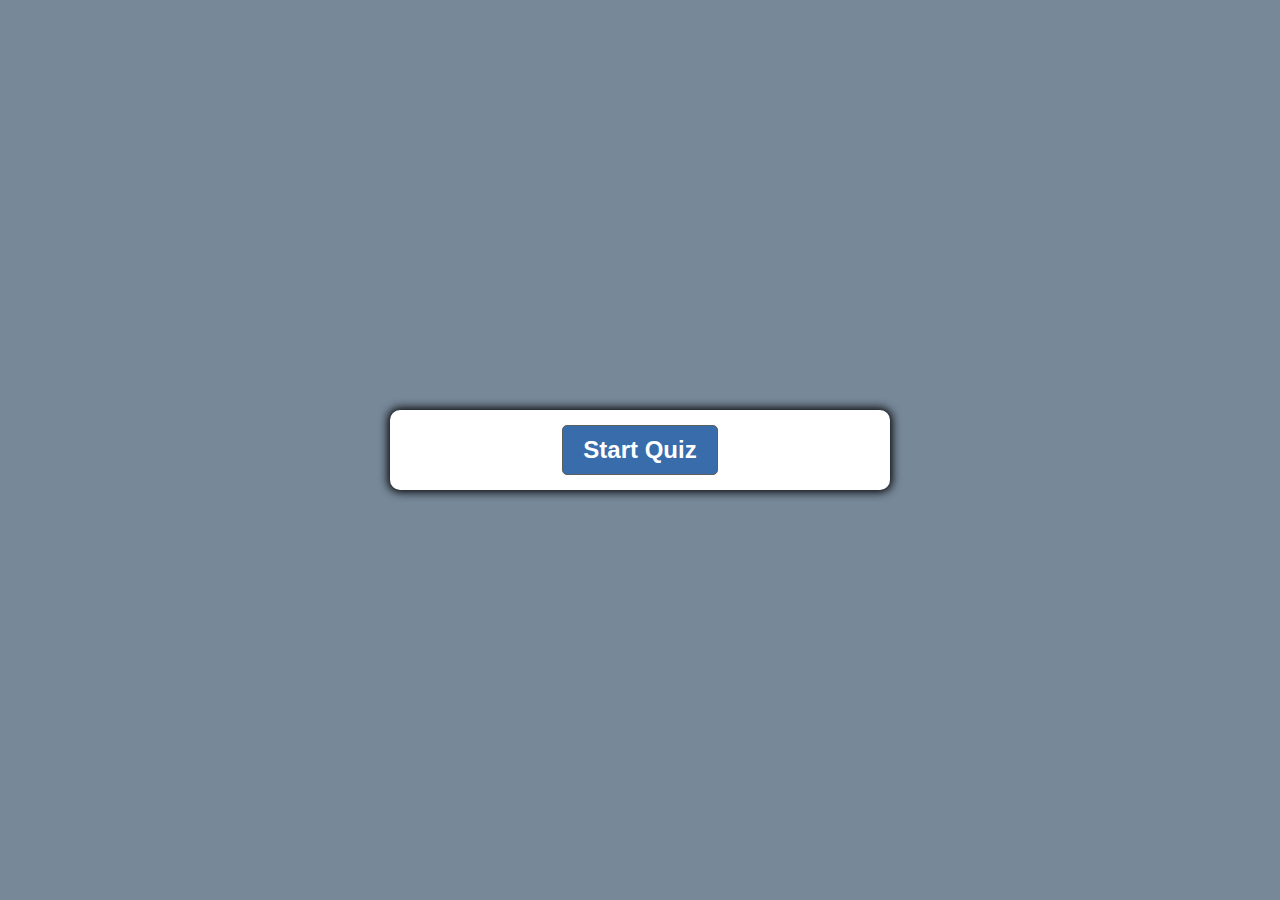
<file: index.html>
<!DOCTYPE html>
<html lang="en">

<head>
    <meta charset="UTF-8">
    <meta name="viewport" content="width=device-width, initial-scale=1.0">
    <link rel="stylesheet" href="./assets/css/style.css">
    <title>Developer Quiz</title>
</head>

<body>
  <!-- score -->
    <div id="score-holder"class="score hide">
        <span id="correct-answers">Score:</span>
        <span id="final-score"></span>
        <span id="final-initials"></span>
    </div>

    <!-- questions box start  -->
    <main class="container" id="container">

        <!-- submit initials for high scores -->
        <div id="finish-show" class="hide">
            <input type="text" placeholder="Enter Your Initials" id="name" name="name" >
            <button id="submit-btn" type="submit">Submit</button>
        </div>

        <!-- questions container -->
        <div id="finish-hide">
            <article id="question-container" class="hide">
                <div id="question">Question</div>
                <div id="answer-buttons" class="btn-grid">
                    <button class="btn">Answer 1</button>
                    <button class="btn">Answer 2</button>
                    <button class="btn">Answer 3</button>
                    <button class="btn">Answer 4</button>
                </div>
            </article>
            <!-- controls -->
            <div class="controls">
                <button id="start-btn" class="start-btn btn">Start Quiz</button>
                <button id="next-btn" class="next-btn btn hide">Next</button>
                <button id="finish-btn" class="finish-btn btn hide">Finish</button>
            </div>
        </div>
    </main>
    <!-- questions box end -->

    <!-- timer -->
    <div id="timer" class="score hide">     
        <span id="time-left">Timer:</span>
    </div>




    <script src="./assets/javascript/script.js"></script>
</body>

</html>
</file>
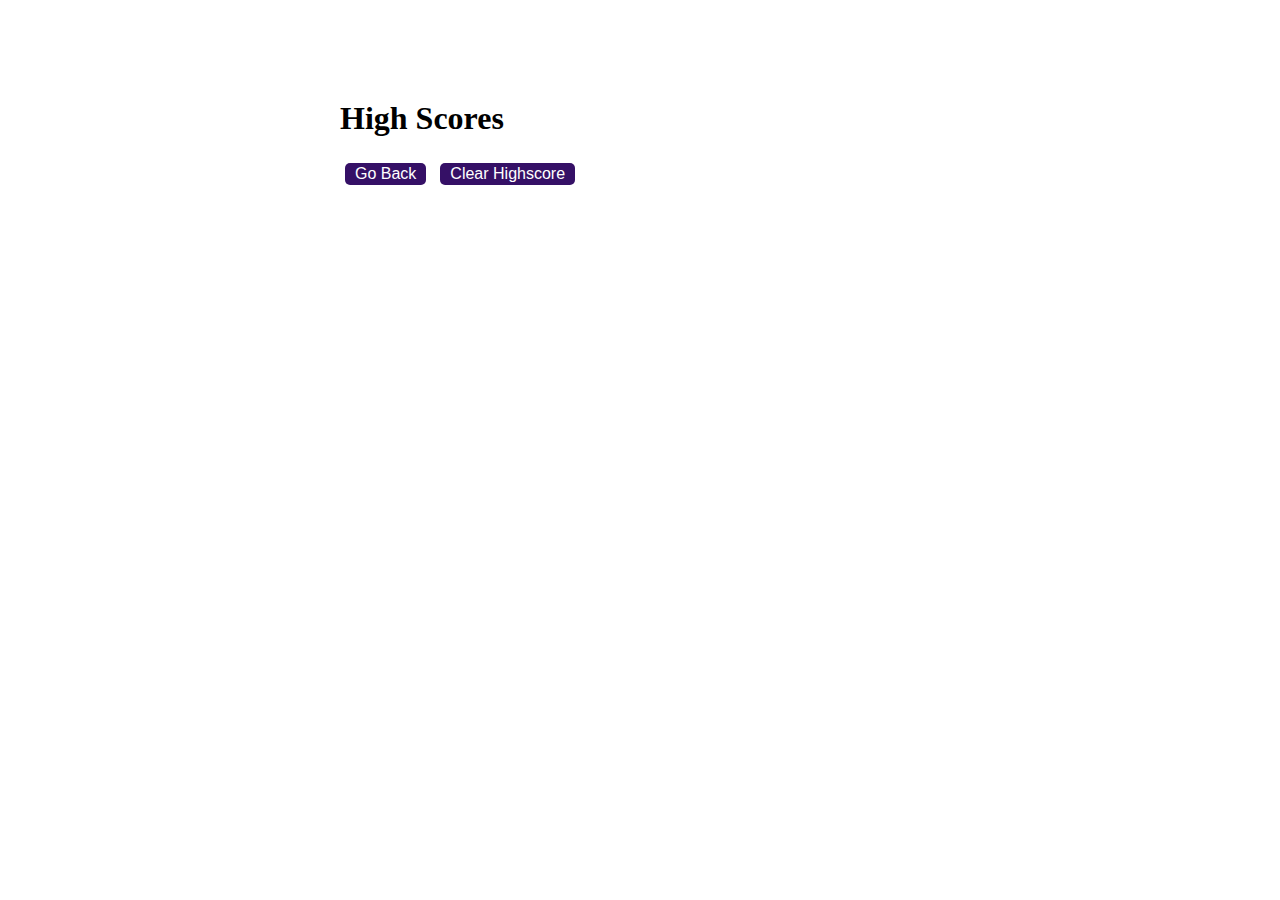
<file: High Score.html>
<!DOCTYPE html>
<html lang="en">
  <head>
    <meta charset="UTF-8" />
    <meta name="viewport" content="width=device-width, initial-scale=1.0" />
    <meta http-equiv="X-UA-Compatible" content="ie=edge" />
    <title>High score</title>

    <link rel="stylesheet" href="style.css" />
  </head>

  <body>
    <div class="wrapper">
      <h1>High Scores</h1>
      <ol id="highscores"></ol>

      <a href="index.html"><button>Go Back</button></a>
      <button id="clear">Clear Highscore</button>
    </div>

    <script src="High Score.html"></script>
  </body>
</html>
</file>
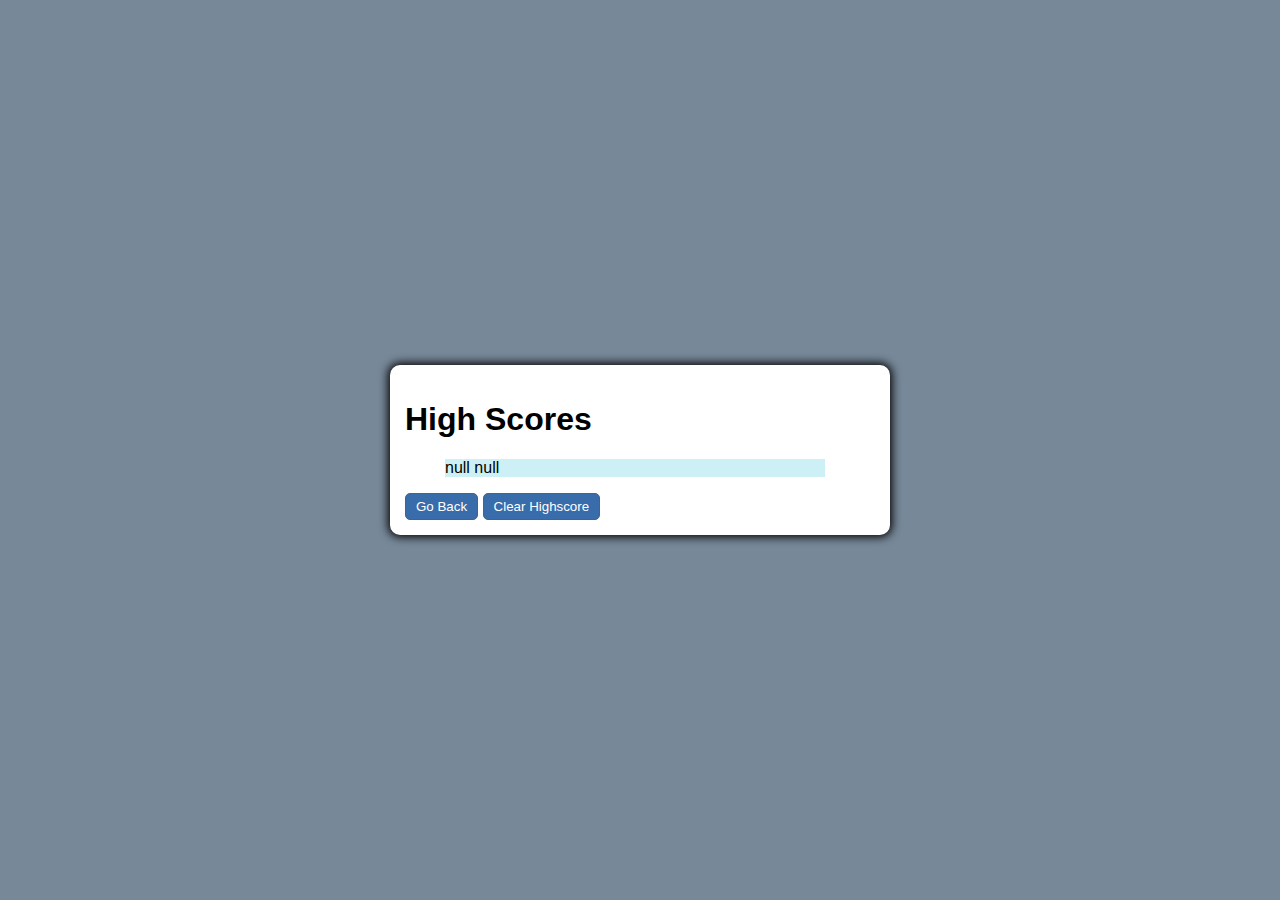
<file: highscores.html>
<!DOCTYPE html>
<html lang="en">

<head>
  <meta charset="UTF-8" />
  <meta name="viewport" content="width=device-width, initial-scale=1.0" />
  <meta http-equiv="X-UA-Compatible" content="ie=edge" />
  <title>High score</title>

  <link rel="stylesheet" href="./assets/css/style.css" />
</head>

<body>
  <div class="container">
    <h1>High Scores</h1>
    <div id="initials"></div>
    <ul>
      <li id="highscore-list" class="list">scores go here</li>
    </ul>
    <button id="go-back" class="btn">Go Back</button>
    <button id="clear-scores" class="btn">Clear Highscore</button>
  </div>

  <script src="assets/javascript/highscore.js"></script>
</body>

</html>
</file>
<file: assets/css/style.css>
*, *::before, *::after {
  box-sizing: border-box;
  font-family: sans-serif;
}

body {
  padding: 0;
  margin: 0;
  display: flex;
  width: 100vw;
  height: 100vh;
  justify-content: center;
  align-items: center;
  background-color: lightslategrey;
}

body.correct {
  background-color: rgb(0, 156, 54);
}

body.wrong {
  background-color: rgb(255, 92, 92);
}

.container {
  width: 500px;
  background-color: white;
  border-radius: 10px;
  padding: 15px;
  box-shadow: 0 0 10px 2px;
}

.score {
  border: 2px solid black;
  width: 100px;
  padding: 5px 5px 5px 15px;
  margin: 10px;
  background-color: white;
}

.btn-grid {
  display: grid;
  grid-template-columns: repeat(2, auto);
  gap: 12px;
  margin: 20px 0;
}

.btn {
  background-color: rgb(56, 108, 171);
  border: 1px solid rgb(94, 94, 94);
  border-radius: 5px;
  padding: 5px 10px; 
  color: white;
  outline: none;
}

.btn:hover {
  border-color: black;
}

.btn.correct {
  background-color: rgb(0, 156, 54);
}

.btn.wrong {
  background-color: rgb(255, 92, 92);
}

.start-btn, .next-btn, .finish-btn {
  font-size: 1.5rem;
  font-weight: bold;
  padding: 10px 20px;
}

.controls {
  display: flex;
  justify-content: center;
  align-items: center;
}

.hide {
  display: none;
}

.center {
  display: flex;
  justify-content: center;
}

.center-highscore {
  display: flex; 
  justify-content: space-around;
  align-items: center;
}

.list {
  background-color: rgba(0, 181, 204, 0.2);
  margin: 0 50px 0 0;
  list-style: none;
}
</file>
<file: style.css>
.wrapper {
    margin: 100px auto 0 auto;
    max-width: 600px;
  }

  .hide {
    display: none;
  }
  
  .start {
    text-align: center;
  }
  
  .scores {
    position: absolute;
    top: 10px;
    left: 10px;
  }

  /* .timer {
    position: absolute;
    top: 10px;
    right: 10px;
  } */
  
  #start:hover {
    background-color: purple;
  }

  button {
    display: inline-block;
    margin: 5px;
    cursor: pointer;
    font-size: 100%;
    background-color: rgb(53, 16, 102);
    border-radius: 5px;
    padding: 2px 10px;
    color: white;
    border: 0;
    transition: background-color 0.1s;
  }
</file>
